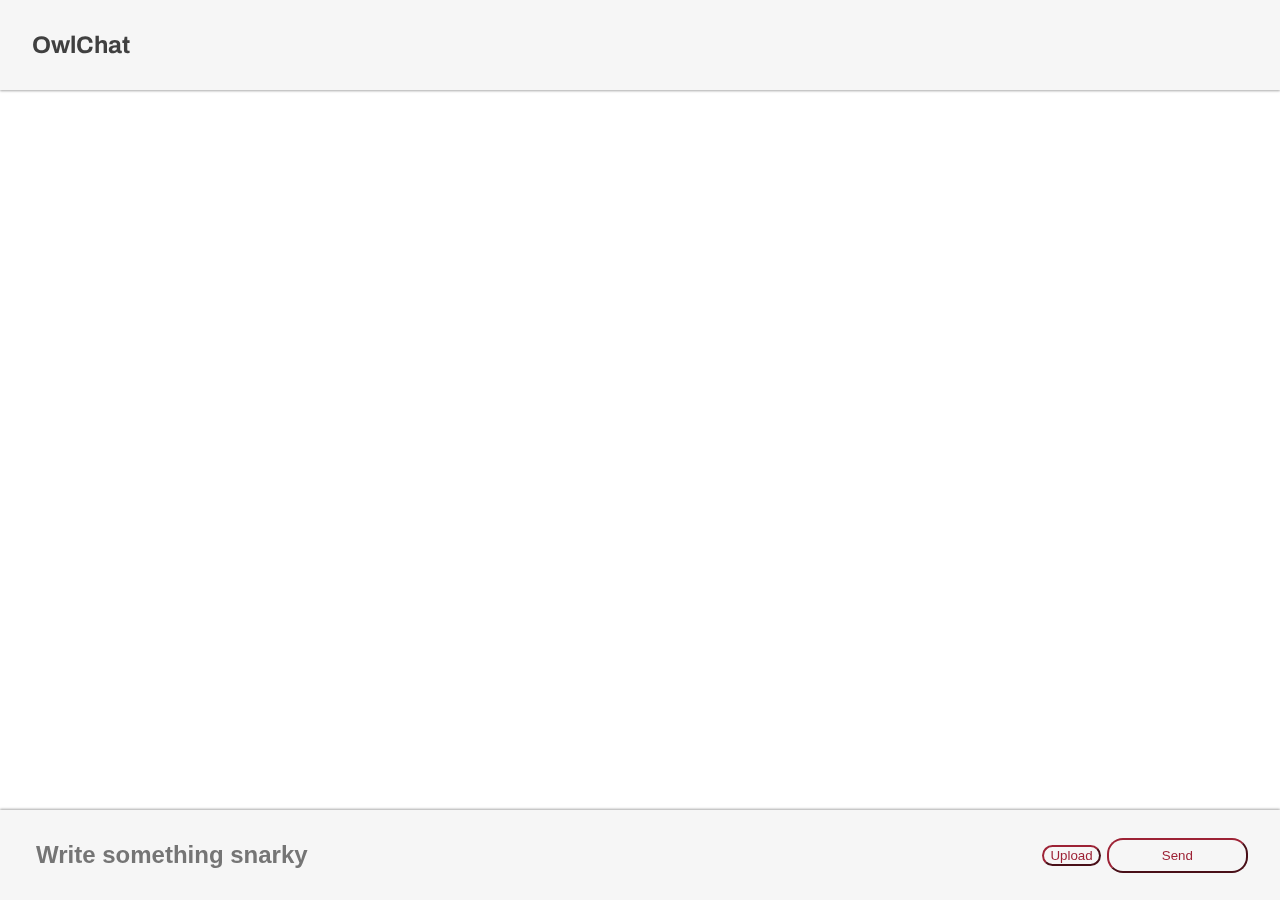
<file: working/index.html>
<html>

  <head>
    <title>Chat Demo</title>
    <link rel="stylesheet" href="mainstyle.css" />
    <link href="https://fonts.googleapis.com/css?family=Archivo" rel="stylesheet">
  </head>

  <body>
    <div id="header">
      <h2 id="room_name">OwlChat</h2>
    </div>

    <div id="messages" style="">
    </div>
    <div id="footer" style="display: ''">
      <input type="text" id="input_message" placeholder="Write something snarky"></input>
      <input type="file" id="input_file" onchange="handleFiles(this.files)" style="display: none" />
      <button id="input_file_button" onclick="document.getElementById('input_file').click();">Upload</button>
      <button id="input_send" onclick="ui_sendMessage()">Send</button>
    </div>
  </body>

  <!-- PASTE YOUR FIREBASE CODE HERE -->
  <!-- PASTE YOUR FIREBASE CODE HERE -->
  <!-- PASTE YOUR FIREBASE CODE HERE -->
  <!-- PASTE YOUR FIREBASE CODE HERE -->
  <!-- PASTE YOUR FIREBASE CODE HERE -->
  <!-- PASTE YOUR FIREBASE CODE HERE -->
  <!-- PASTE YOUR FIREBASE CODE HERE -->


  <script src="index.js" type="text/javascript"></script>

</html>
</file>
<file: working/mainstyle.css>
:root {
  --primary-color: #9D2235;
  --dark-gray-color: rgb(193, 198, 200, 0.5);
  --light-gray-color: rgb(225, 225, 225, 0.3);
  --white-color: white;
}

.bold {
  text-decoration: underline;
}

body {
  margin: 0px;
  outline: none;
  font-family: 'Archivo', sans-serif;
}

button {

  border-radius: 16px;
  border-width: 2px;
  border-color: var(--primary-color);

  background-color: transparent;
  color: var(--primary-color);
  outline: none;

}

button:hover {
  background-color: var(--primary-color);
  color: var(--white-color);
}

#header {
  height: 10%;

  position: fixed;
  top: 0px;
  left: 0px;

  box-shadow: 0 1px 3px rgba(0,0,0,0.12), 0 1px 2px rgba(0,0,0,0.24);

}

#footer {
  height: 10%;

  position: fixed;
  bottom: 0px;
  left: 0px;

  box-shadow: 0 -1px 3px rgba(0,0,0,0.12), 0 -1px 2px rgba(0,0,0,0.24);

}

#header, #footer {

  width: 100%;

  background-color: var(--light-gray-color);

  display: flex;
  align-items: center;

}

#header > input {
  width: 350px;
}

#footer > input {
  flex: 8;
}

#header > input, #header > h2, #footer > input {
  color: rgb(64,64,64);
  margin-left: 32px;
  font-weight: bold;
  font-size: 24px;
}

#header > input, #footer > input {
  height: 35px;

  margin-left: 32px;

  background-color: transparent;
  border-color: transparent;
  outline: none;

}

#header > button {
  height: 35px;
  width: 50px;
}

#messages {
  position: fixed;
  top: 10%;
  height: 80%;
  width: 100%;
  overflow: scroll;
}

#input_send {
  height: 35px;
  margin-left: 6px;
  margin-right: 32px;
  flex: 1;
}

.msg-l {
  background-color: var(--dark-gray-color) !important;
  color: #9D2235 !important;
}

.msg-r {
    float: right !important;
    margin-right: 24px;

    background-color: var(--primary-color);
    color: var(--white-color);
}

.msg-l > div {
  background-color: var(--dark-gray-color) !important;
}

.msg-r > div {
  background-color: var(--primary-color);
}

#messages > div {

  float: left;

  height: 40px;
  width: 51%;

  margin-top: 8px;
  margin-left: 24px;
  margin-bottom: 8px;
  padding: 16px;

  border-radius: 24px;
  font-size: 18px;

  display: flex;
  align-items: center;
  flex-direction: row;

}

.msg-r > i {
  color: var(--white-color);
}

.msg-l > i {
  color: var(--primary-color);
}

#messages > div > .right {
  margin-left: auto;
  margin-right: 8px;
  text-align: right;
  width: 36px;

  display: flex;
  align-content: flex-end;
  justify-content: space-between;
}

#messages > div > span {
  margin-left: 4px;
  margin-right: 4px;
}
</file>
